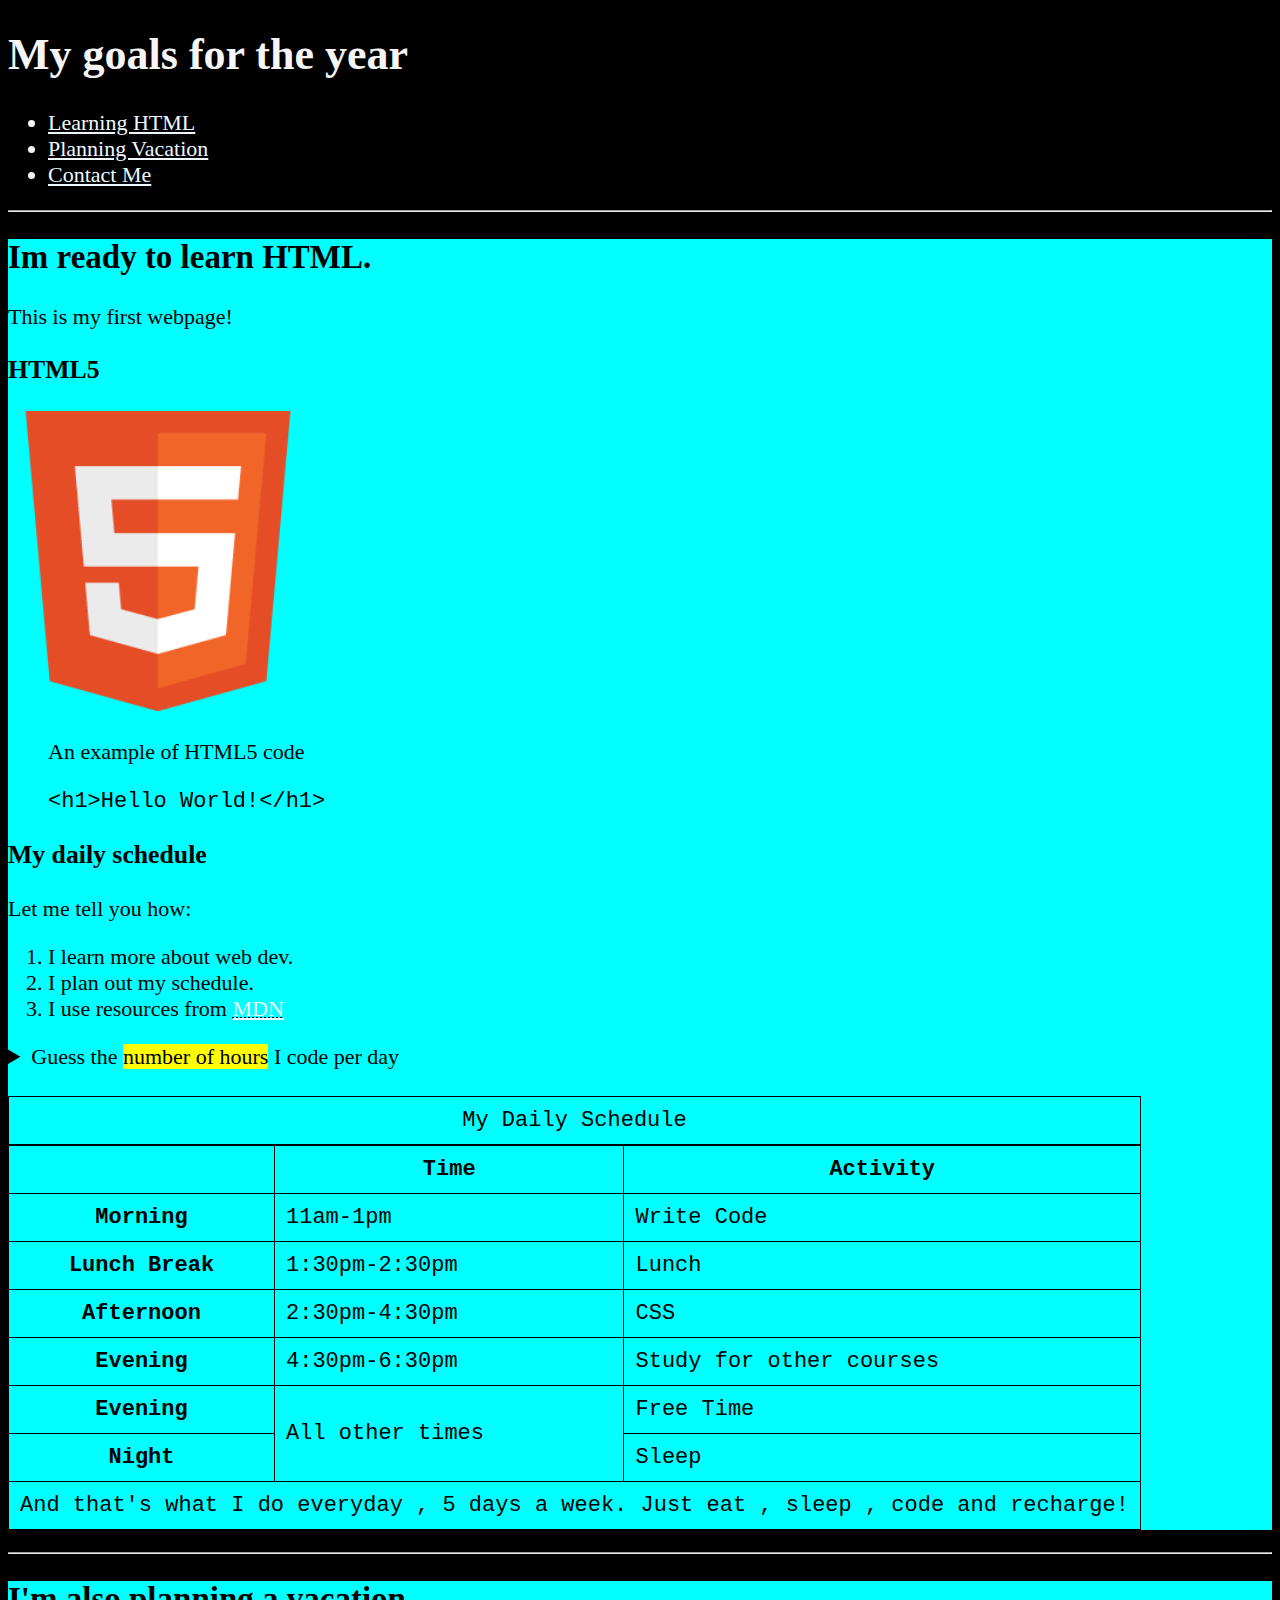
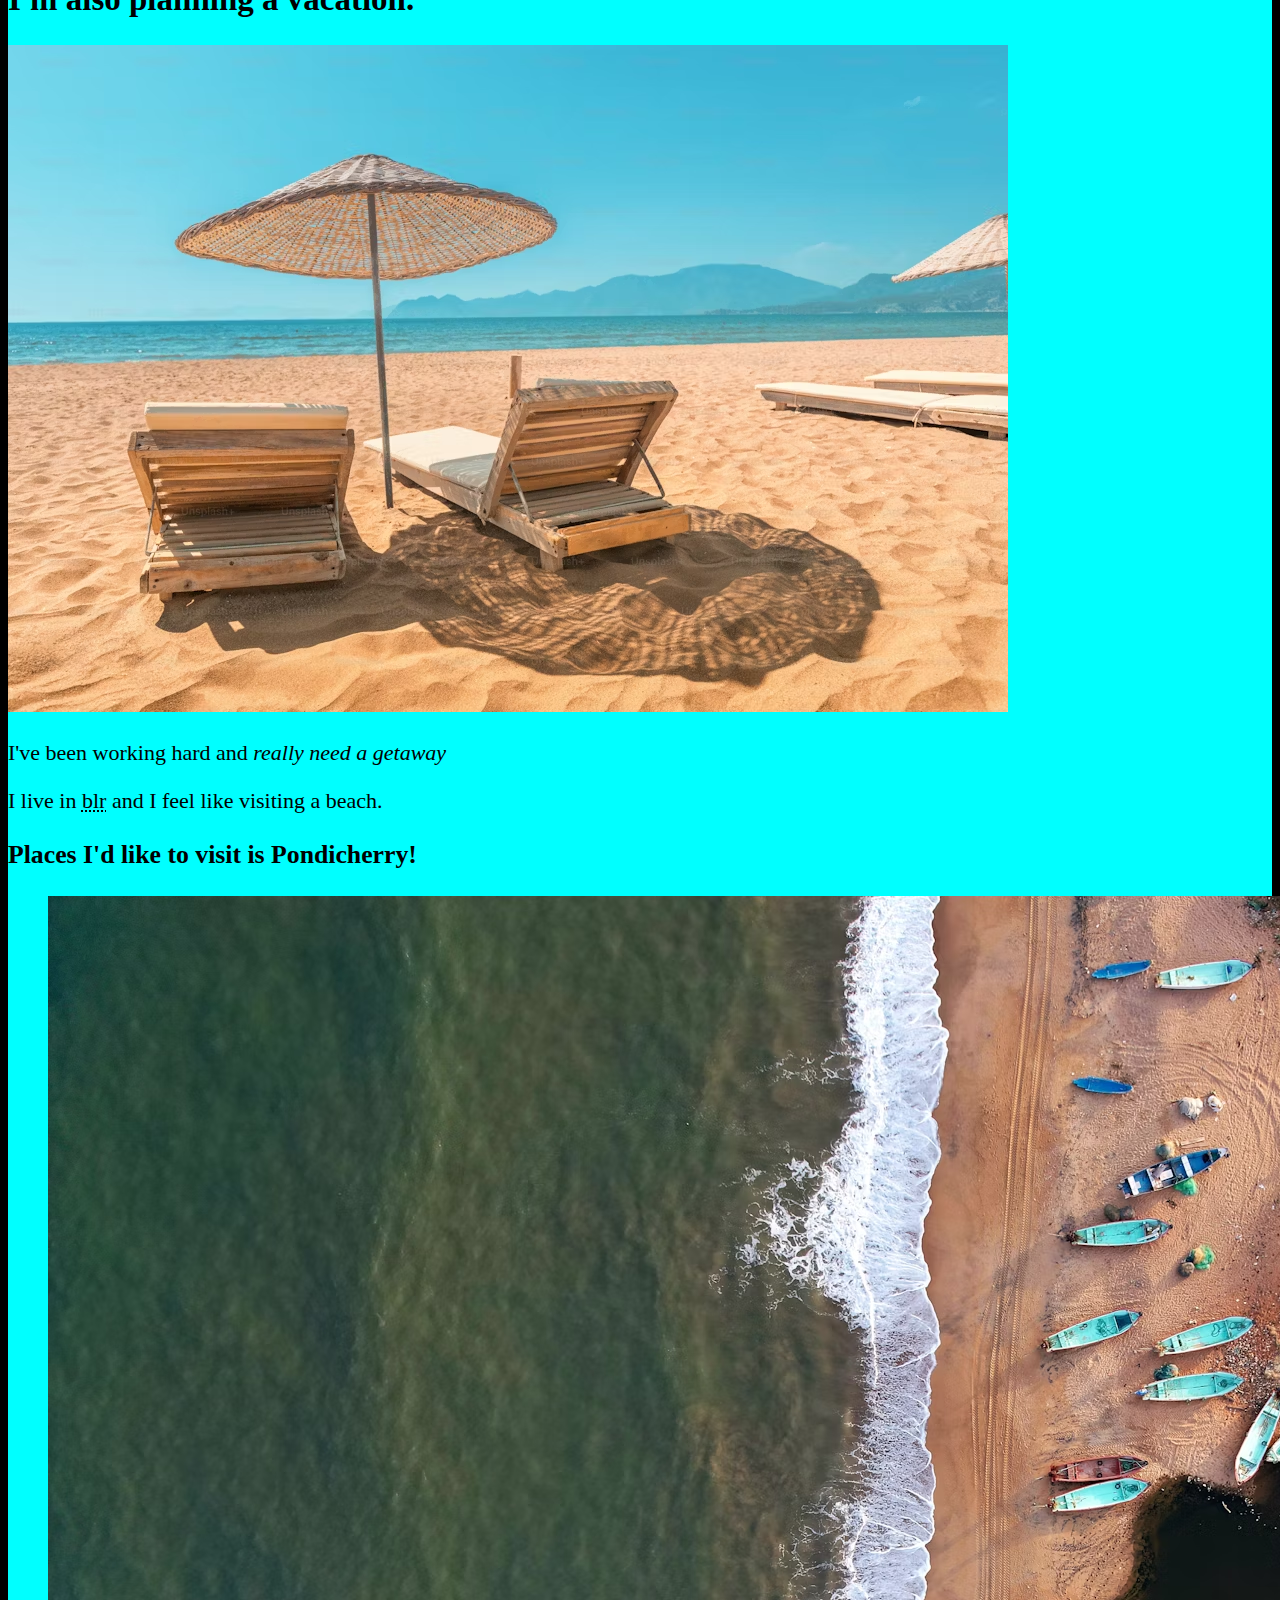
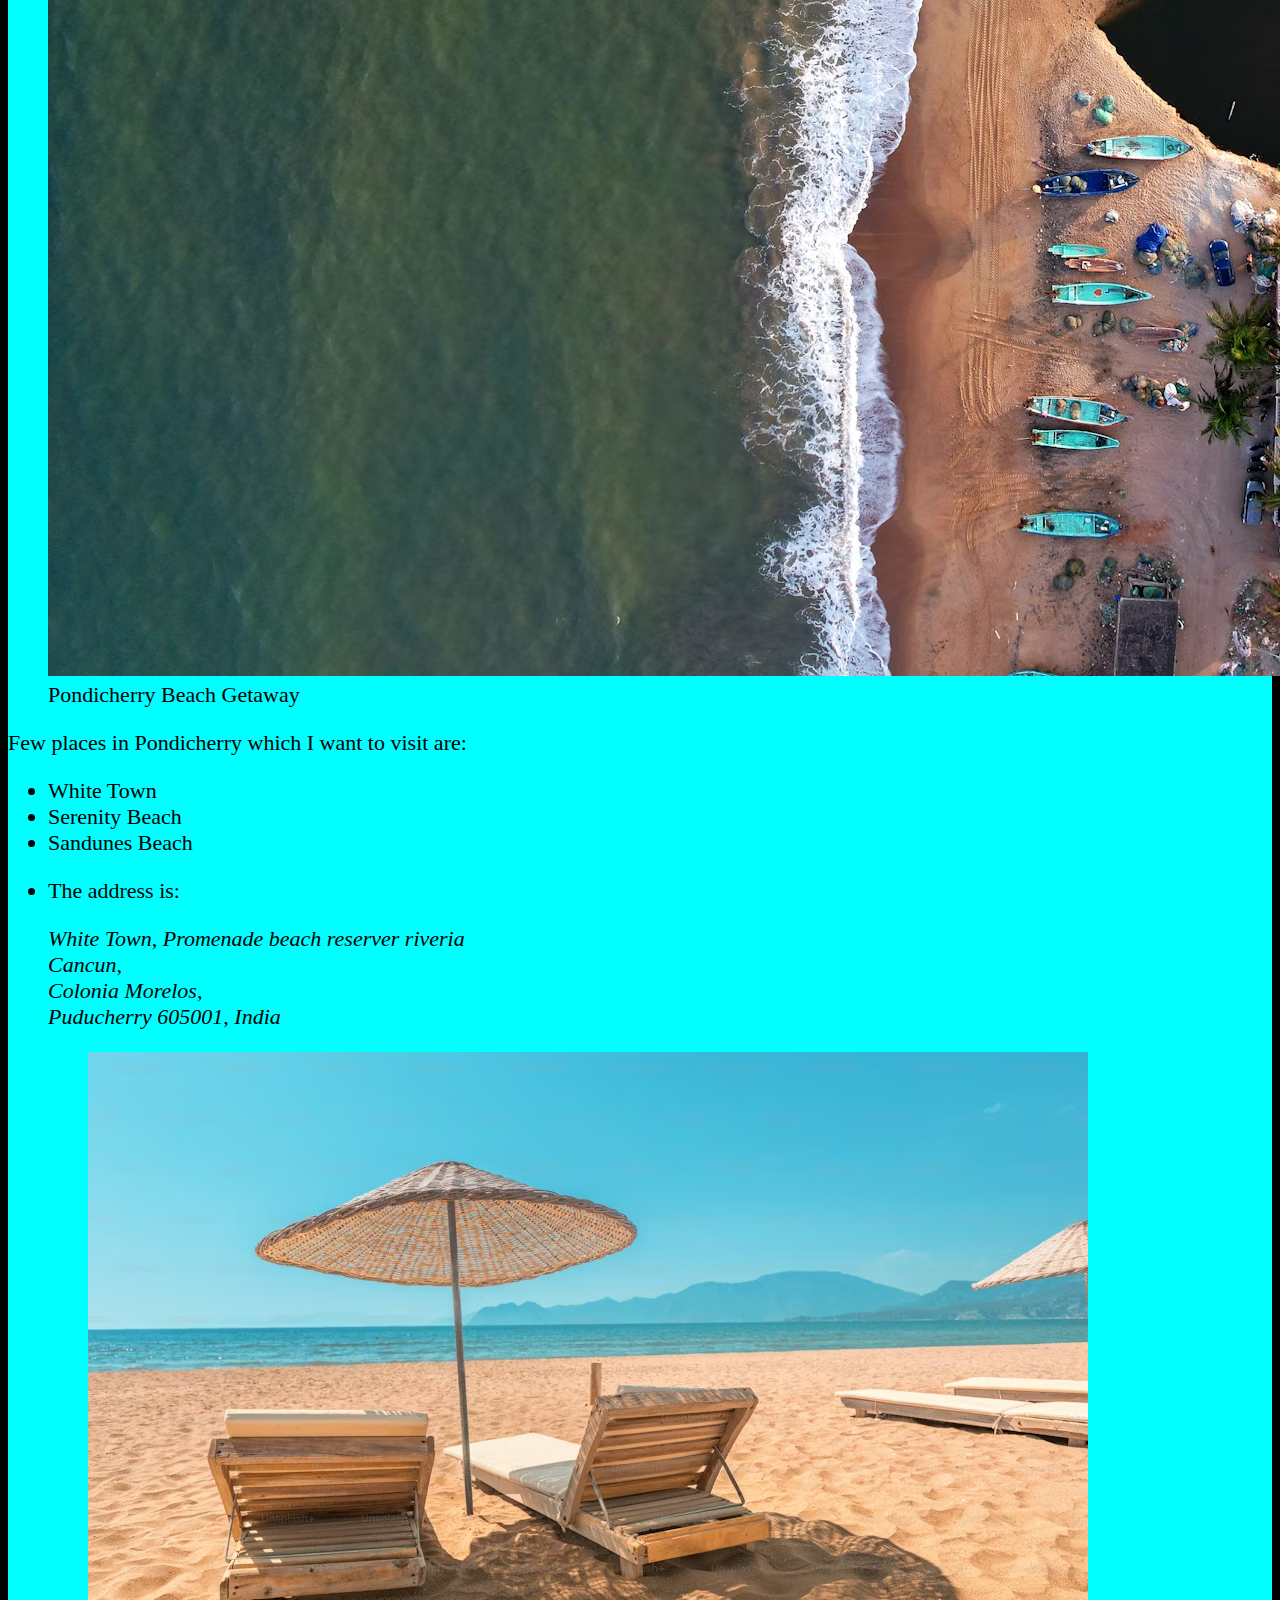
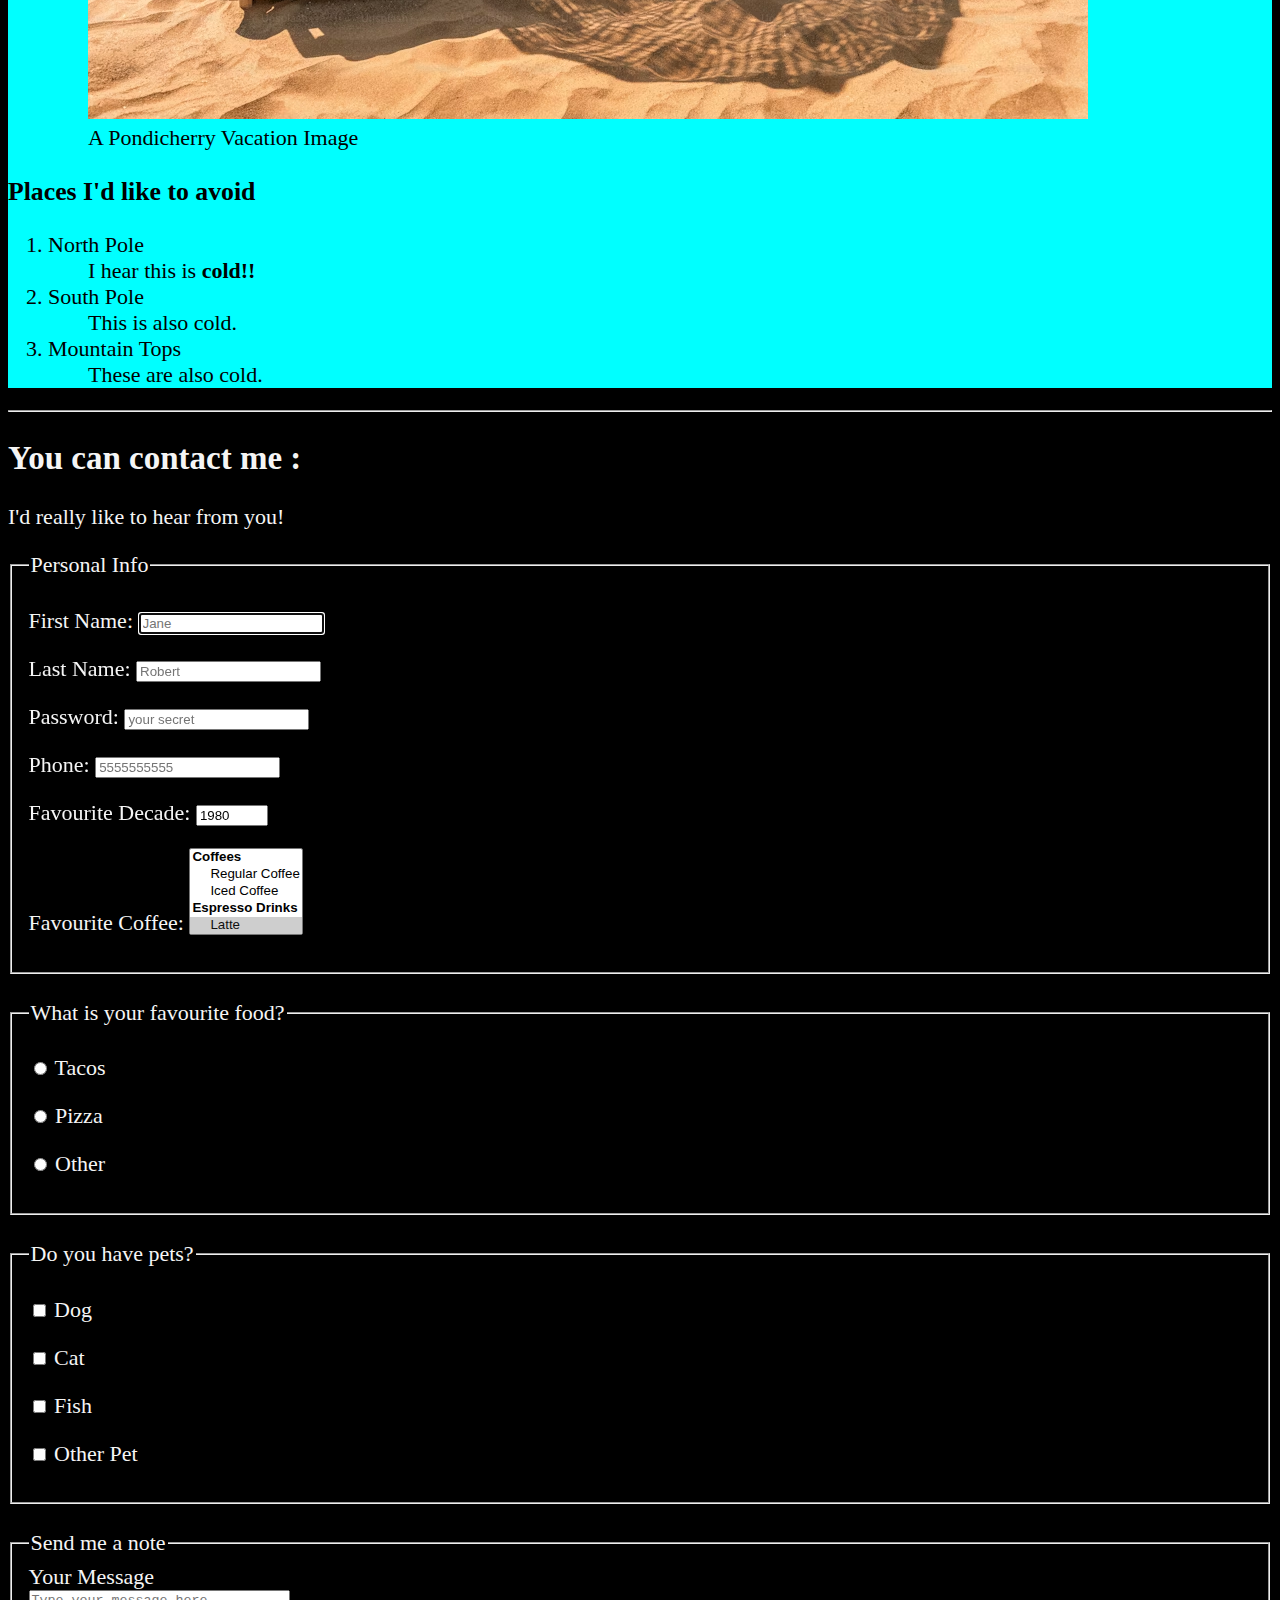
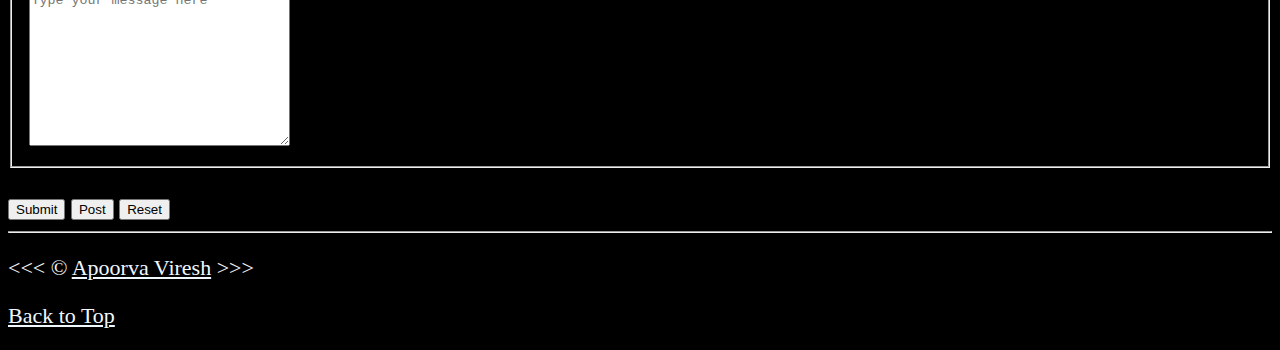
<file: HTML/index.html>
<!DOCTYPE html>
<html lang="en">
    <!--Head of the page-->
<head>
    <meta charset="UTF-8">
    <meta name="author" content="Apoorva Viresh">
    <meta name="description" content="this has all the things im learning about HTML5">
    <meta name="viewport" content="width=device-width, initial-scale=1.0">
    <link rel="icon" href="./img/html5-logo-31813.png" type="image/x-icon">
    <title>My First Webpage</title>
    <link rel="stylesheet" href="./main.css  " type="text/css">
</head>

<body>
    <header>
        <!--Title of the page-->
        <h1>My goals for the year</h1>

        <!--Navigation Bar-->
            <nav aria-label="primary-navigation">
              
                <ul>
                    <li>
                        <a href="#html">Learning HTML</a>&nbsp; &nbsp;
                    </li>
                    <li>
                        <a href="#vacation">Planning Vacation</a>
                    </li>
                    <li>
                        <a href="#contact">Contact Me</a>
                    </li>
                </ul>
            </nav>
    </header>
    
    <hr>

<main>
<article id="html">
    <h2>Im ready to learn HTML.</h2>
    <p>This is my first webpage!</p>

    <section>
        <h3>HTML5</h3>
   
        <img src="./img/html5-logo-31813.png" alt="HTML5 Logo" title="I am learning HTML5" width="300" height="300">
        <figure>
            <figcaption>An example of HTML5 code</figcaption>
                <p>
                    <code>&lt;h1&gt;Hello World!&lt;/h1&gt;</code>
                </p>
        </figure>
    </section>
<!---Daily schedule-->
    <section>
        <h3>My daily schedule</h3>
        <p>Let me tell you how:
        <ol>
            <li> I learn more about web dev.</li>
            <li> I plan out my schedule.</li>
            <li> I use resources from <abbr title="mozilla developer network"><a href="https://developer.mozilla.org/">MDN</a></abbr></li>
        </ol>
        <aside>
            <details>
                <summary>Guess the <mark>number of hours</mark> I code per day</summary>
                <p>I start at <time datetime="11:00">11 AM </time>and I write code for <time datetime="PT3H">3 hours</time> everyday.</p>
            </details>
        </aside> 

        <br>

        <!--Table-->
        <table>
            <caption>My Daily Schedule</caption>
            <thead>
                <tr>
                <th>&nbsp;</th>
                <th scope="col">Time</th>
                <th scope="col">Activity</th>
                </tr>
            </thead>
            <tbody>
                <tr>
                    <th scope="row">Morning</th>
                    <td>
                        <time datetime="11:00">11am</time>-<time datetime="13:00">1pm</time>
                    </td>
                     <td>Write Code</td>
                </tr>


                <tr>
                    <th scope="row">Lunch Break</th>
                    <td>
                        <time datetime="13:30">1:30pm</time>-<time datetime="14:30">2:30pm</time>
                    </td>
                    <td>Lunch</td>
                </tr>


                <tr>
                    <th scope="row">Afternoon</th>
                    <td>
                        <time datetime="14:30">2:30pm</time>-<time datetime="16:30">4:30pm</time>
                    </td>
                    <td>CSS</td>
                </tr>


                <tr>
                    <th scope="row">Evening</th>
                    <td>
                        <time datetime="16:30">4:30pm</time>-<time datetime="18:30">6:30pm</time>
                    </td>
                    <td>Study for other courses</td>
                </tr>


                <tr>
                    <th scope="row">Evening</th>
                    <td rowspan="2">All other times</td>
                    <td>Free Time</td>
                </tr>


                <tr>
                    <th scope="row">Night</th>
                    <td>Sleep</td>
                </tr>
            </tbody>

        <tfoot>
            <tr>
                <td colspan="3">And that's what I do everyday , 5 days a week. Just eat , sleep , code and recharge!</td>
            </tr>
        </tfoot>
        </table>
         
        </p>
    </section>
</article>

    <hr>


    <!--Vacation area-->
<article id="vacation"> 
    <h2>I'm also planning a vacation.</h2>
    <img src="./img/vacation.avif" alt="Vacation Image" title="vacation image" width="1000" height="667" >
    <p>I've been working hard and <em>really need a getaway</em></p>
    <p>I live in <abbr title="bangalore">blr</abbr> and I feel like visiting a beach.</p>

<section>
    <h3>Places I'd like to visit is <strong>Pondicherry!</strong></h3>
    <figure>
        <img src="./img/pondicherrybeach.avif" alt="Pondicherry Beach" title="places I like to visit" width="2070" height="1380" loading="lazy">
        <figcaption>
            Pondicherry Beach Getaway
        </figcaption>
    </figure>
    <p>Few places in Pondicherry which I want to visit are:</p>
    <ul>
        <li>White Town</li>
        <li>Serenity Beach</li>
        <li>Sandunes Beach</li>
        <li>
            <p>The address is:</p>
        <address>
        White Town, Promenade beach reserver riveria<br>  Cancun,<br>
        Colonia Morelos,<br>
        Puducherry 605001, India
        </address>
        <figure>
            <img src="./img/vacation.avif" alt="Cancun Vacation"    title="It's 5 'O' clock Somewhere!" loading="lazy" width="1000" height="667">
        <figcaption>A Pondicherry Vacation Image</figcaption>
        </figure>        
        </li>
    </ul>
</section>

      <!--- TODO: Add more places ---->
     
<section>
    <h3>Places I'd like to avoid</h3>
    <ol>
        <dl>
            <li>
                <dt>North Pole</dt>
                <dd>I hear this is <strong>cold!!</strong></dd>
            </li>
            
            <li>
                <dt>South Pole</dt>
                <dd>This is also cold.</dd>
        
            </li>

            <li>
                <dt>Mountain Tops</dt>
            <dd>These are also cold.</dd>
            </li>         
            
        </dl>
    </ol>
</section>
</article>
<hr>

<article id="contact">
    <h2>You can contact me :</h2>
    <p> I'd really like to hear from you!</p>

    <form action="https://httpbin.org/get" method="get">
        <fieldset>
            <legend>Personal Info</legend>
        <p>
            <label for="firstName">First Name:</label>
            <input type="text"  name="firstName" id="firstName" placeholder="Jane" autocomplete="on" required autofocus>
        </p>
        <p>
            <label for="lastName">Last Name:</label>
            <input type="text"  name="lastName" id="lastName" placeholder="Robert" autocomplete="on" required>
        </p>
        <p>
            <label for="password">Password:</label>
            <input type="password"  name="password" id="password" placeholder="your secret"  required>
        </p>
        <p>
            <label for="phone">Phone:</label>
            <input type="tel"  name="phone" id="phone" placeholder="5555555555" pattern="[0-9]{3}[0-9]{3}[0-9]{4}" required>
        </p>
        <p>
            <label for="decade">Favourite Decade:</label>
            <input type="number"  name="decade" id="decade" min="1950" max="2020" step="10" value="1980" >
        </p>
        <p>
            <label for="coffee">Favourite Coffee: </label>
            <select name="coffee" id="coffee" multiple size="5">
                <optgroup label="Coffees">
                    <option value="regular coffee">Regular Coffee</option>
                    <option value="iced coffee">Iced Coffee</option>
                </optgroup>
                <optgroup label="Espresso Drinks">
                    <option value="latte" selected>Latte</option>
                    <option value="cappuccino">Cappuccino</option>
                    <option value="cortado">Cortado</option>
                    <option value="americano">Americano</option>
                </optgroup>
                    <option value="other">Other</option>                
            </select>
        </p>
        <!-- <p>
            <label for="coffee">Favourite Coffee: </label>
            <input type="text" name="coffee" id="coffee" list="coffee-list">
               <datalist id="coffee-list">
                    <option value="regular coffee">
                    <option value="iced coffee">
                    <option value="latte" selected>
                    <option value="cappuccino">
                    <option value="cortado">
                    <option value="americano">
                    <option value="other"> 
               </datalist>                 
        </p> -->
    </fieldset>
    <br>
    <fieldset>
        <legend>What is your favourite food? </legend>
        <p>
            <input type="radio" name="food" id="tacos" value="tacos">
            <label for="tacos">Tacos</label>
        </p>
        <p>
            <input type="radio" name="food" id="pizza" value="pizza">
            <label for="pizza">Pizza</label>
        </p>
        <p>
            <input type="radio" name="food" id="other" value="other">
            <label for="other">Other</label>
        </p>
        
    </fieldset>

    <br>
    <fieldset>
        <legend>Do you have pets?</legend>
        <p>
            <input type="checkbox" name="pets" id="dog" value="dog">
            <label for="dog">Dog</label>
        </p>
        <p>
            <input type="checkbox" name="pets" id="cat" value="cat">
            <label for="cat">Cat</label>
        </p>
        <p>
            <input type="checkbox" name="pets" id="fish" value="fish">
            <label for="fish">Fish</label>
        </p>
        <p>
            <input type="checkbox" name="pets" id="otherPet" value="otherPet">
            <label for="otherPet">Other Pet</label>
        </p>
    </fieldset>
    <br>
    <fieldset>
        <legend>Send me a note</legend>
        <label for="message">Your Message</label>
        <br>
        <textarea name="message" cols="30" rows="10" id="message" placeholder="Type your message here"></textarea>
    </fieldset>
    <br>
    <button type="submit">Submit</button>
    <button type="submit" formaction="https://httpbin.org/post" formmethod="post">Post</button>
    <button type="reset">Reset</button>
    </form>

</article>

</main>
<hr>

<!--footer-->
<footer>
    <p>
        &lt;&lt;&lt; &copy; <a href="about.html">Apoorva Viresh</a> &gt;&gt;&gt;
    </p>
    
    <p>
        <a href="#">Back to Top</a>
    </p>
</footer>
    
</body>
</html>
</file>
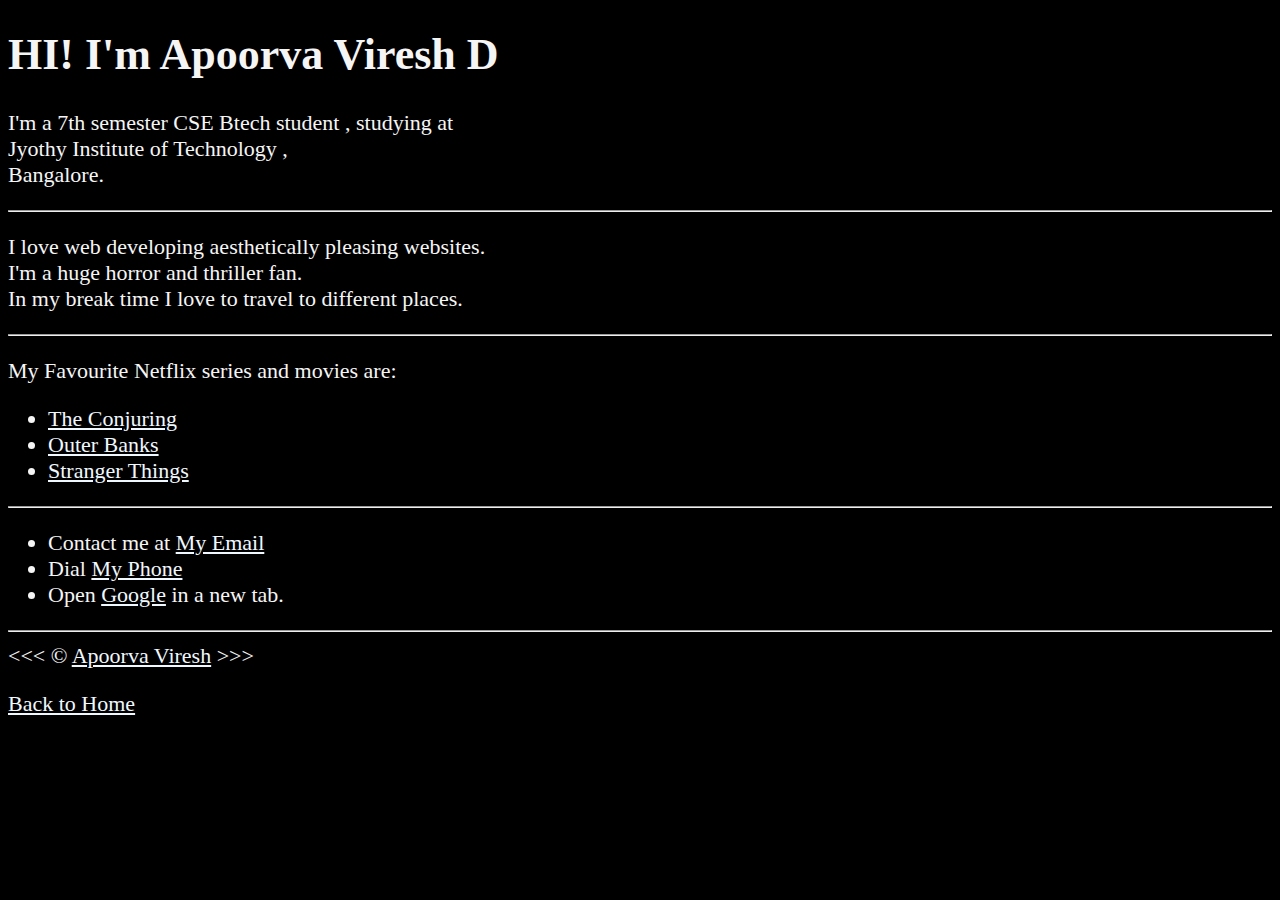
<file: HTML/about.html>
<!DOCTYPE html>
<html lang="en">
<head>
    <meta charset="UTF-8">
    <meta name="viewport" content="width=device-width, initial-scale=1.0">
    <title>About Me</title>
    <link rel="stylesheet" href="./main.css" >
</head>
<body>
  
    <h1>HI! I'm Apoorva Viresh D</h1>
    <p> I'm a 7th semester CSE Btech student , studying at <br>
    Jyothy Institute of Technology , <br>
Bangalore. </p>
<hr>
<p>
    I love web developing aesthetically pleasing websites.<br>
    I'm a huge horror and thriller fan.<br>
    In my break time I love to travel to different places.<br>
    <hr>
    <p>My Favourite Netflix series and movies are: </p>
<ul>
   
        <li><a href="https://www.youtube.com/watch?v=k10ETZ41q5o">The Conjuring</a></li>
        <li><a href="https://youtu.be/uk_hFfUFXh4?si=O8R8giJd0yaaXkWq">Outer Banks</a></li>
        <li><a href="https://youtu.be/Hv8hWaHJT_Q?si=LCLAZGKJlTf0Y3vF">Stranger Things</a></li>
</ul>
<hr>
<ul>
    <li>Contact me at <a href="mailto:random@email.com"> My Email</a></li>
    <li>
        Dial <a href="tel:+1234567891">My Phone</a>
    </li>
    <li>
        Open <a href="https://www.google.com/" target="_blank">Google</a> in a new tab.
    </li>
</ul>
</p>

<hr>
&lt;&lt;&lt; &copy; <a href="about.html">Apoorva Viresh</a> &gt;&gt;&gt;

<p>
    <a href="/">Back to Home</a>
</p>
</body>
</html>
</file>
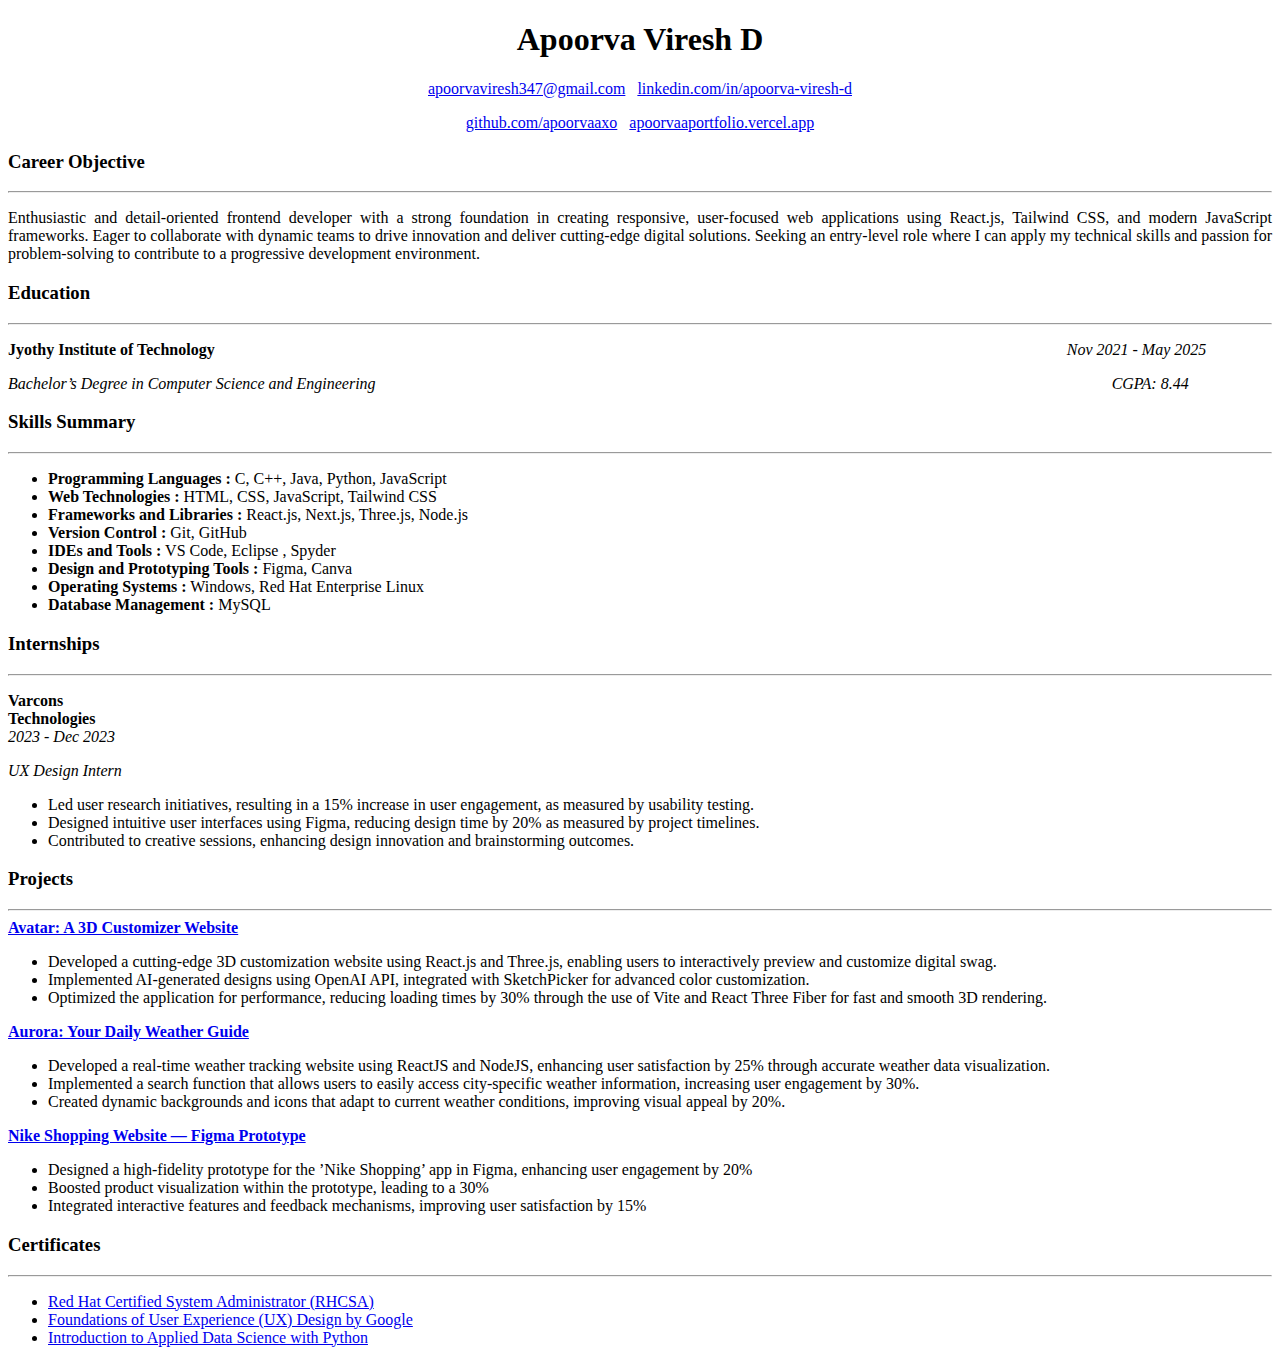
<file: Projects/Resume.html>
<!DOCTYPE html>
<html lang="en">
<head>
    <meta charset="UTF-8">
    <meta name="viewport" content="width=device-width, initial-scale=1.0">
    <title>Apoorva Viresh D</title>
    <link rel="stylesheet" href="./Resume.css">
</head>
<body>
    <h1 class="name">Apoorva Viresh D</h1>
    <section class="links">
        <p>
            <a href="apoorvaviresh347@gmail.com">apoorvaviresh347@gmail.com</a> &nbsp; <a href="https://www.linkedin.com/in/apoorva-viresh-d-45a320259/">linkedin.com/in/apoorva-viresh-d</a>
        </p>
        <p>
            <a href="https://github.com/apoorvaaxo">github.com/apoorvaaxo</a> &nbsp; <a href="https://apoorvaaportfolio.vercel.app/">apoorvaaportfolio.vercel.app</a>
        </p>
    </section>

    <!--Career Objective-->
    <h3>Career Objective</h3>
    <hr>
    <section class="careerobjective">
        <p>
            Enthusiastic and detail-oriented frontend developer with a strong foundation in creating responsive, user-focused web
            applications using React.js, Tailwind CSS, and modern JavaScript frameworks. Eager to collaborate with dynamic teams
            to drive innovation and deliver cutting-edge digital solutions. Seeking an entry-level role where I can apply my technical
            skills and passion for problem-solving to contribute to a progressive development environment.
        </p>
    </section>

    <!--Education-->
    <h3>Education</h3>
    <hr>
    <p>
        <p><strong>Jyothy Institute of Technology</strong>&nbsp;&nbsp;&nbsp;&nbsp;&nbsp;&nbsp;&nbsp;&nbsp;&nbsp;&nbsp;&nbsp;&nbsp;&nbsp;&nbsp;&nbsp;&nbsp;&nbsp;&nbsp;&nbsp;&nbsp;&nbsp;&nbsp;&nbsp;&nbsp;&nbsp;&nbsp;&nbsp;&nbsp;&nbsp;&nbsp;&nbsp;&nbsp;&nbsp;&nbsp;&nbsp;&nbsp;&nbsp;&nbsp;&nbsp;&nbsp;&nbsp;&nbsp;&nbsp;&nbsp;&nbsp;&nbsp;&nbsp;&nbsp;&nbsp;&nbsp;&nbsp;&nbsp;&nbsp;&nbsp;&nbsp;&nbsp;&nbsp;&nbsp;&nbsp;&nbsp;&nbsp;&nbsp;&nbsp;&nbsp;&nbsp;&nbsp;&nbsp;&nbsp;&nbsp;&nbsp;&nbsp;&nbsp;&nbsp;&nbsp;&nbsp;&nbsp;&nbsp;&nbsp;&nbsp;&nbsp;&nbsp;&nbsp;&nbsp;&nbsp;&nbsp;&nbsp;&nbsp;&nbsp;&nbsp;&nbsp;&nbsp;&nbsp;&nbsp;&nbsp;&nbsp;&nbsp;&nbsp;&nbsp;&nbsp;&nbsp;&nbsp;&nbsp;&nbsp;&nbsp;&nbsp;&nbsp;&nbsp;&nbsp;&nbsp;&nbsp;&nbsp;&nbsp;&nbsp;&nbsp;&nbsp;&nbsp;&nbsp;&nbsp;&nbsp;&nbsp;&nbsp;&nbsp;&nbsp;&nbsp;&nbsp;&nbsp;&nbsp;&nbsp;&nbsp;&nbsp;&nbsp;&nbsp;&nbsp;&nbsp;&nbsp;&nbsp;&nbsp;&nbsp;&nbsp;&nbsp;&nbsp;&nbsp;&nbsp;&nbsp;&nbsp;&nbsp;&nbsp;&nbsp;&nbsp;&nbsp;&nbsp;&nbsp;&nbsp;&nbsp;&nbsp;&nbsp;&nbsp;&nbsp;&nbsp;&nbsp;&nbsp;&nbsp;&nbsp;&nbsp;&nbsp;&nbsp;&nbsp;&nbsp;&nbsp;&nbsp;&nbsp;&nbsp;&nbsp;&nbsp;&nbsp;&nbsp;&nbsp;&nbsp;&nbsp;&nbsp;&nbsp;&nbsp;&nbsp;&nbsp;&nbsp;&nbsp;&nbsp;&nbsp;&nbsp;&nbsp;&nbsp;&nbsp;&nbsp;&nbsp;&nbsp;&nbsp;&nbsp;&nbsp;&nbsp;&nbsp;&nbsp;&nbsp;&nbsp;&nbsp;&nbsp;&nbsp;&nbsp;&nbsp;&nbsp;&nbsp;&nbsp;&nbsp;&nbsp;<em>Nov 2021 - May 2025</em></p>
         <em>Bachelor’s Degree in Computer Science and Engineering</em>&nbsp;&nbsp;&nbsp;&nbsp;&nbsp;&nbsp;&nbsp;&nbsp;&nbsp;&nbsp;&nbsp;&nbsp;&nbsp;&nbsp;&nbsp;&nbsp;&nbsp;&nbsp;&nbsp;&nbsp;&nbsp;&nbsp;&nbsp;&nbsp;&nbsp;&nbsp;&nbsp;&nbsp;&nbsp;&nbsp;&nbsp;&nbsp;&nbsp;&nbsp;&nbsp;&nbsp;&nbsp;&nbsp;&nbsp;&nbsp;&nbsp;&nbsp;&nbsp;&nbsp;&nbsp;&nbsp;&nbsp;&nbsp;&nbsp;&nbsp;&nbsp;&nbsp;&nbsp;&nbsp;&nbsp;&nbsp;&nbsp;&nbsp;&nbsp;&nbsp;&nbsp;&nbsp;&nbsp;&nbsp;&nbsp;&nbsp;&nbsp;&nbsp;&nbsp;&nbsp;&nbsp;&nbsp;&nbsp;&nbsp;&nbsp;&nbsp;&nbsp;&nbsp;&nbsp;&nbsp;&nbsp;&nbsp;&nbsp;&nbsp;&nbsp;&nbsp;&nbsp;&nbsp;&nbsp;&nbsp;&nbsp;&nbsp;&nbsp;&nbsp;&nbsp;&nbsp;&nbsp;&nbsp;&nbsp;&nbsp;&nbsp;&nbsp;&nbsp;&nbsp;&nbsp;&nbsp;&nbsp;&nbsp;&nbsp;&nbsp;&nbsp;&nbsp;&nbsp;&nbsp;&nbsp;&nbsp;&nbsp;&nbsp;&nbsp;&nbsp;&nbsp;&nbsp;&nbsp;&nbsp;&nbsp;&nbsp;&nbsp;&nbsp;&nbsp;&nbsp;&nbsp;&nbsp;&nbsp;&nbsp;&nbsp;&nbsp;&nbsp;&nbsp;&nbsp;&nbsp;&nbsp;&nbsp;&nbsp;&nbsp;&nbsp;&nbsp;&nbsp;&nbsp;&nbsp;&nbsp;&nbsp;&nbsp;&nbsp;&nbsp;&nbsp;&nbsp;&nbsp;&nbsp;&nbsp;&nbsp;&nbsp;&nbsp;&nbsp;&nbsp;&nbsp;&nbsp;&nbsp;&nbsp;&nbsp;&nbsp;&nbsp;&nbsp;&nbsp;&nbsp;&nbsp;&nbsp;&nbsp;&nbsp;&nbsp;&nbsp;&nbsp;&nbsp;&nbsp;&nbsp;<em>CGPA: 8.44</em>
    </p>
   
    <!---Skills Summary-->
    <h3>Skills Summary</h3>
    <hr>
    <ul>
        <li><strong>Programming Languages :</strong> C, C++, Java, Python, JavaScript</li>
        <li><strong> Web Technologies :</strong> HTML, CSS, JavaScript, Tailwind CSS</li>
        <li><strong>Frameworks and Libraries :</strong> React.js, Next.js, Three.js, Node.js</li>
        <li><strong>Version Control : </strong> Git, GitHub</li>
        <li><strong> IDEs and Tools :</strong> VS Code, Eclipse , Spyder</li>
        <li><strong> Design and Prototyping Tools :</strong> Figma, Canva</li>
        <li><strong> Operating Systems :</strong> Windows, Red Hat Enterprise Linux</li>
        <li><strong>Database Management : </strong> MySQL</li>
    </ul>

    <!---Internships-->
    <h3>Internships</h3>
    <hr>
    <p><strong>Varcons Technologies</strong>&nbsp;&nbsp;&nbsp;&nbsp;&nbsp;&nbsp;&nbsp;&nbsp;&nbsp;&nbsp;&nbsp;&nbsp;&nbsp;&nbsp;&nbsp;&nbsp;&nbsp;&nbsp;&nbsp;&nbsp;&nbsp;&nbsp;&nbsp;&nbsp;&nbsp;&nbsp;&nbsp;&nbsp;&nbsp;&nbsp;&nbsp;&nbsp;&nbsp;&nbsp;&nbsp;&nbsp;&nbsp;&nbsp;&nbsp;&nbsp;&nbsp;&nbsp;&nbsp;&nbsp;&nbsp;&nbsp;&nbsp;&nbsp;&nbsp;&nbsp;&nbsp;&nbsp;&nbsp;&nbsp;&nbsp;&nbsp;&nbsp;&nbsp;&nbsp;&nbsp;&nbsp;&nbsp;&nbsp;&nbsp;&nbsp;&nbsp;&nbsp;&nbsp;&nbsp;&nbsp;&nbsp;&nbsp;&nbsp;&nbsp;&nbsp;&nbsp;&nbsp;&nbsp;&nbsp;&nbsp;&nbsp;&nbsp;&nbsp;&nbsp;&nbsp;&nbsp;&nbsp;&nbsp;&nbsp;&nbsp;&nbsp;&nbsp;&nbsp;&nbsp;&nbsp;&nbsp;&nbsp;&nbsp;&nbsp;&nbsp;&nbsp;&nbsp;&nbsp;&nbsp;&nbsp;&nbsp;&nbsp;&nbsp;&nbsp;&nbsp;&nbsp;&nbsp;&nbsp;&nbsp;&nbsp;&nbsp;&nbsp;&nbsp;&nbsp;&nbsp;&nbsp;&nbsp;&nbsp;&nbsp;&nbsp;&nbsp;&nbsp;&nbsp;&nbsp;&nbsp;&nbsp;&nbsp;&nbsp;&nbsp;&nbsp;&nbsp;&nbsp;&nbsp;&nbsp;&nbsp;&nbsp;&nbsp;&nbsp;&nbsp;&nbsp;&nbsp;&nbsp;&nbsp;&nbsp;&nbsp;&nbsp;&nbsp;&nbsp;&nbsp;&nbsp;&nbsp;&nbsp;&nbsp;&nbsp;&nbsp;&nbsp;&nbsp;&nbsp;&nbsp;&nbsp;&nbsp;&nbsp;&nbsp;&nbsp;&nbsp;&nbsp;&nbsp;&nbsp;&nbsp;&nbsp;&nbsp;&nbsp;&nbsp;&nbsp;&nbsp;&nbsp;&nbsp;&nbsp;&nbsp;&nbsp;&nbsp;&nbsp;&nbsp;&nbsp;&nbsp;&nbsp;&nbsp;&nbsp;&nbsp;&nbsp;&nbsp;&nbsp;&nbsp;&nbsp;&nbsp;&nbsp;&nbsp;&nbsp;&nbsp;&nbsp;&nbsp;&nbsp;&nbsp;&nbsp;&nbsp;&nbsp;&nbsp;&nbsp;&nbsp;&nbsp;&nbsp;&nbsp;&nbsp;&nbsp;&nbsp;&nbsp;&nbsp;&nbsp;&nbsp;&nbsp;&nbsp;&nbsp;&nbsp;&nbsp;&nbsp;&nbsp;&nbsp;&nbsp;&nbsp;&nbsp;&nbsp;&nbsp;&nbsp;&nbsp;&nbsp;&nbsp;&nbsp;&nbsp;&nbsp;&nbsp;&nbsp;&nbsp;&nbsp;&nbsp;&nbsp;&nbsp;&nbsp;&nbsp;&nbsp;&nbsp;&nbsp;&nbsp;&nbsp;&nbsp;&nbsp;&nbsp;&nbsp;&nbsp;&nbsp;&nbsp;&nbsp;&nbsp;&nbsp;&nbsp;&nbsp;&nbsp;&nbsp;&nbsp;&nbsp;&nbsp;&nbsp;&nbsp;&nbsp;&nbsp;&nbsp;&nbsp;&nbsp;&nbsp;&nbsp;&nbsp;&nbsp;&nbsp;&nbsp;&nbsp;&nbsp;&nbsp;&nbsp;&nbsp;&nbsp;&nbsp;&nbsp;&nbsp;&nbsp;&nbsp;&nbsp;&nbsp;&nbsp;&nbsp;&nbsp;&nbsp;&nbsp;&nbsp;&nbsp;&nbsp;&nbsp;&nbsp;&nbsp;&nbsp;&nbsp;&nbsp;&nbsp;&nbsp;&nbsp;&nbsp;<em>Oct 2023 - Dec 2023</em></p>
    <p><em>UX Design Intern</em></p>
    <p class="internships">
        <ul>
            <li> Led user research initiatives, resulting in a 15% increase in user engagement, as measured by usability testing.</li>
            <li>Designed intuitive user interfaces using Figma, reducing design time by 20% as measured by project timelines.</li>
            <li>Contributed to creative sessions, enhancing design innovation and brainstorming outcomes.</li>
        </ul>
    </p>

    <!--Projects-->
    <h3>Projects</h3>
    <hr>
    <section class="projects">
        <strong><a href="https://avatar3dcustomiser.vercel.app/">Avatar: A 3D Customizer Website</a></strong>
        <ul>
            <li> Developed a cutting-edge 3D customization website using React.js and Three.js, enabling users to interactively preview               and customize digital swag. </li>
            <li>Implemented AI-generated designs using OpenAI API, integrated with SketchPicker for advanced color customization.</li>
            <li>Optimized the application for performance, reducing loading times by 30% through the use of Vite and React Three
 Fiber for fast and smooth 3D rendering.
                </li>
        </ul>


        <strong><a href="https://aurora-sepia-nu.vercel.app/">Aurora: Your Daily Weather Guide</a></strong>
        <ul>
            <li>Developed a real-time weather tracking website using ReactJS and NodeJS, enhancing user satisfaction by 25% through
                accurate weather data visualization.</li>
            <li>Implemented a search function that allows users to easily access city-specific weather information, increasing user
                engagement by 30%.</li>
            <li>Created dynamic backgrounds and icons that adapt to current weather conditions, improving visual appeal by 20%.</li>
        </ul>

        <strong><a href="https://www.figma.com/design/CJavDzkuQQve6py2B4XTrG/UX-UI-Project-internship?node-id=0-1&node-type=CANVAS&t=fGEaKweoDQuPgYLI-0">Nike Shopping Website — Figma Prototype</a></strong>
        <ul>
            <li>Designed a high-fidelity prototype for the ’Nike Shopping’ app in Figma, enhancing user engagement by 20%</li>
            <li> Boosted product visualization within the prototype, leading to a 30%</li>
            <li> Integrated interactive features and feedback mechanisms, improving user satisfaction by 15%</li>
        </ul>

    </section>

    <!--Certificates-->
    <h3>Certificates</h3>
    <hr>
    <setion>
        <ul>
            <li><a href="https://www.linkedin.com/feed/update/urn:li:activity:7135888626105647104/"> Red Hat Certified System Administrator (RHCSA)</a></li>
            <li><a href="https://www.coursera.org/account/accomplishments/certificate/SH753BHK8UFL">Foundations of User Experience (UX) Design by Google</a></li>
            <li><a href="https://www.simplilearn.com/skillup-certificate-landing?token=eyJjb3Vyc2VfaWQiOiI0MTU1IiwiY2VydGlmaWNhdGVfdXJsIjoiaHR0cHM6XC9cL2NlcnRpZmljYXRlcy5zaW1wbGljZG4ubmV0XC9zaGFyZVwvdGh1bWJfNzAzNjU4NF8xNzIyMDQ4ODc1LnBuZyIsInVzZXJuYW1lIjoiQXBvb3J2YSBWaXJlc2ggRCJ9&utm_source=shared-certificate&utm_medium=lms&utm_campaign=shared-certificate-promotion&referrer=https%3A%2F%2Flms.simplilearn.com%2Fcourses%2F7100%2FIntroduction-to-Applied-Data-Science-with-Python%2Fcertificate%2Fdownload-skillup&%24web_only=true"> Introduction to Applied Data Science with Python</a></li>
        </ul>
    </setion>

    




    
   
</body>
</html>
</file>
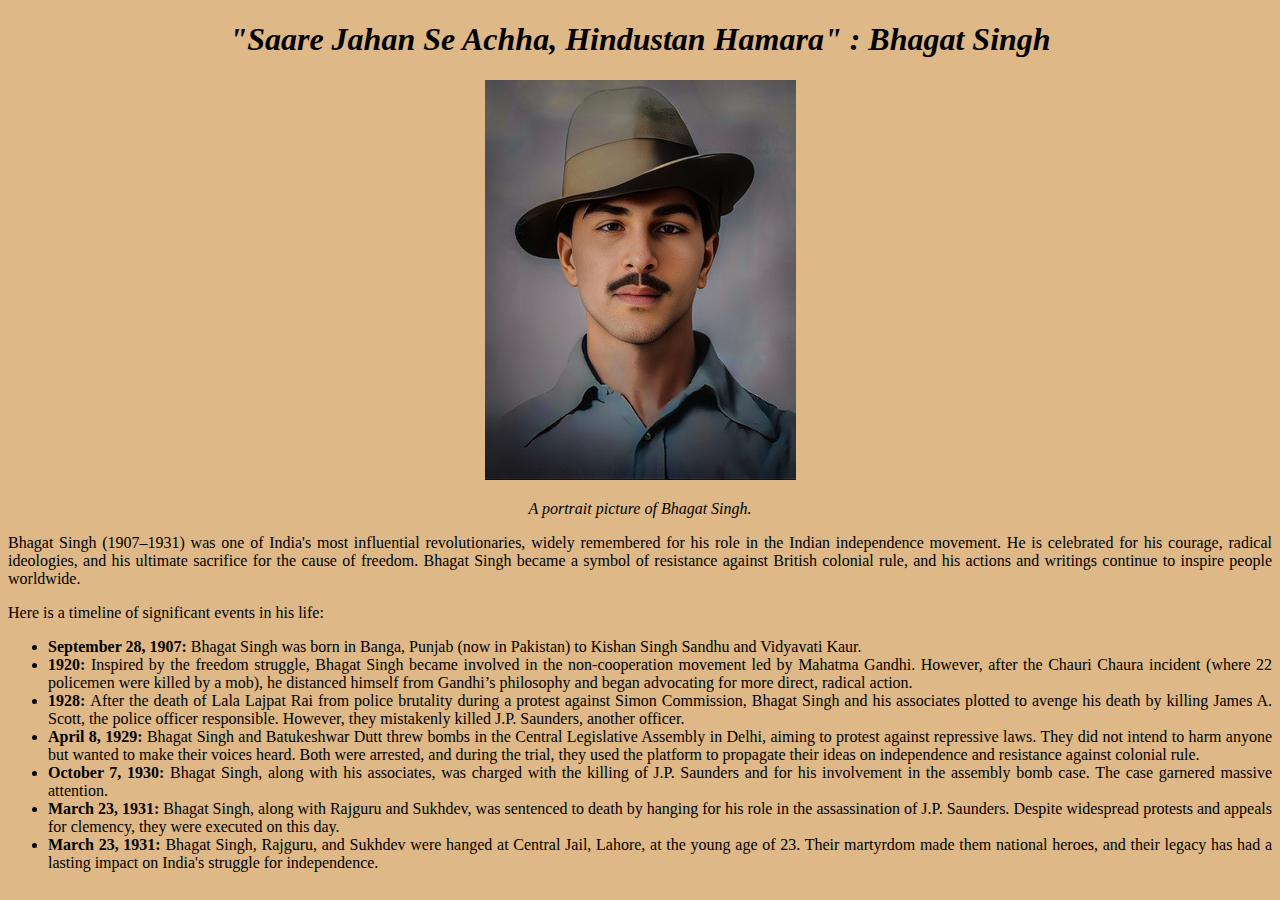
<file: Challenges/challenge1/TributePage.html>
<!DOCTYPE html>
<html lang="en">
<head>
    <meta charset="UTF-8">
    <meta name="viewport" content="width=device-width, initial-scale=1.0">
    <title>Bhagat Singh</title>
    <link rel="stylesheet" href="./TributePage.css">
</head>
<body>
    <section class="name">
        <h1><em>"Saare Jahan Se Achha, Hindustan Hamara" : Bhagat Singh</em></h1>
    </section>
    <section class="photo">
        <img src="./BhagatSingh.jpg" alt="Bhagat Singh Image">
    </section>

    <figure class="caption">
        <figcaption><em>A portrait picture of Bhagat Singh.</em></figcaption>
    </figure>

    <section class="timeline">
        <p>Bhagat Singh (1907–1931) was one of India's most influential revolutionaries, widely remembered for his role in the Indian independence movement. He is celebrated for his courage, radical ideologies, and his ultimate sacrifice for the cause of freedom. Bhagat Singh became a symbol of resistance against British colonial rule, and his actions and writings continue to inspire people worldwide.</p>

        <p>Here is a timeline of significant events in his life:</p>

        <ul>
            <li><strong>September 28, 1907: </strong>Bhagat Singh was born in Banga, Punjab (now in Pakistan) to Kishan Singh Sandhu and Vidyavati Kaur.</li>

            <li><strong>1920: </strong>Inspired by the freedom struggle, Bhagat Singh became involved in the non-cooperation movement led by Mahatma Gandhi. However, after the Chauri Chaura incident (where 22 policemen were killed by a mob), he distanced himself from Gandhi’s philosophy and began advocating for more direct, radical action.</li>

            <li><strong>1928: </strong>After the death of Lala Lajpat Rai from police brutality during a protest against Simon Commission, Bhagat Singh and his associates plotted to avenge his death by killing James A. Scott, the police officer responsible. However, they mistakenly killed J.P. Saunders, another officer.</li>

            <li><strong>April 8, 1929:  </strong>Bhagat Singh and Batukeshwar Dutt threw bombs in the Central Legislative Assembly in Delhi, aiming to protest against repressive laws. They did not intend to harm anyone but wanted to make their voices heard. Both were arrested, and during the trial, they used the platform to propagate their ideas on independence and resistance against colonial rule.</li>

            <li><strong>October 7, 1930: </strong>Bhagat Singh, along with his associates, was charged with the killing of J.P. Saunders and for his involvement in the assembly bomb case. The case garnered massive attention.</li>

            <li><strong>March 23, 1931:  </strong> Bhagat Singh, along with Rajguru and Sukhdev, was sentenced to death by hanging for his role in the assassination of J.P. Saunders. Despite widespread protests and appeals for clemency, they were executed on this day.</li>

            <li><strong>March 23, 1931: </strong>Bhagat Singh, Rajguru, and Sukhdev were hanged at Central Jail, Lahore, at the young age of 23. Their martyrdom made them national heroes, and their legacy has had a lasting impact on India's struggle for independence.</li>

        </ul>
    
    </section>
    
</body>
</html>
</file>
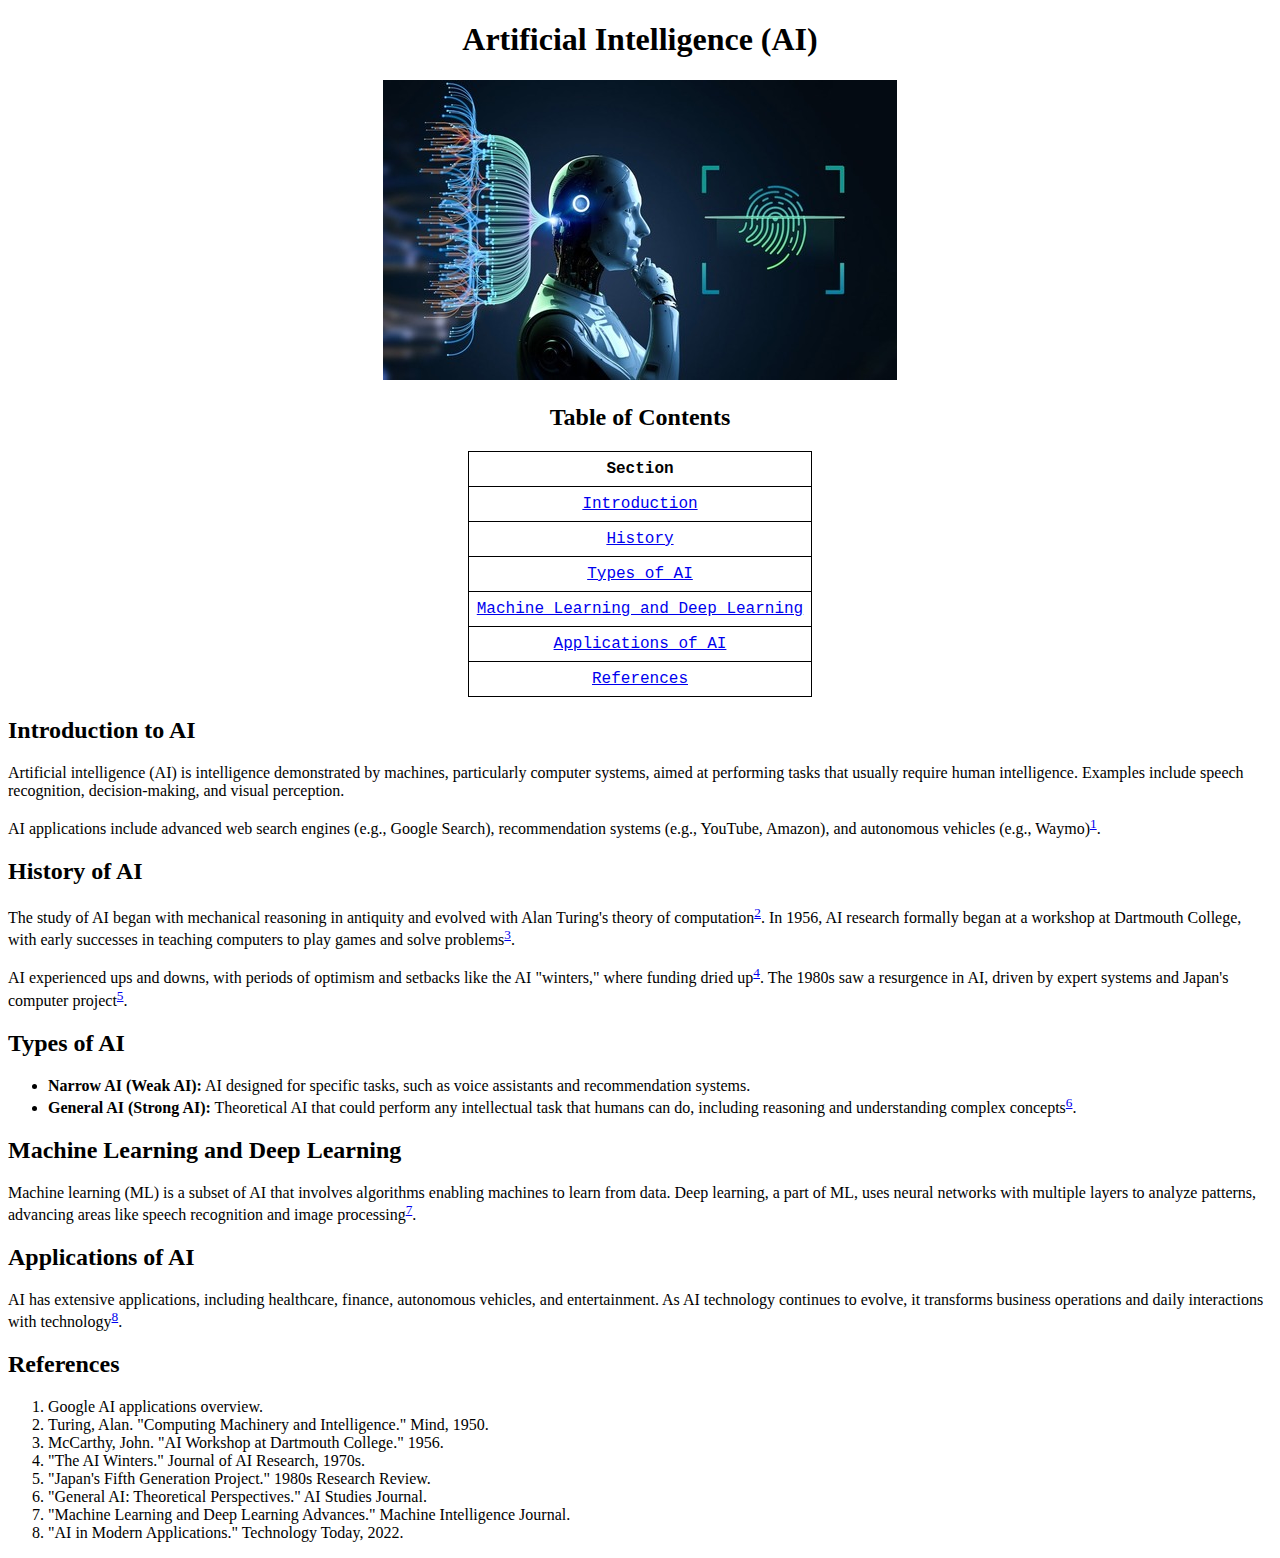
<file: Challenges/challenge2/WikipediaPage.html>
<!DOCTYPE html>
<html lang="en">
<head>
    <meta charset="UTF-8">
    <meta name="viewport" content="width=device-width, initial-scale=1.0">
    <title>Artificial Intelligence</title>
    <link rel="stylesheet" href="./WikipediaPage.css">
</head>
<body>
    <!-- Page Title -->
    <section class="heading">
        <h1><strong>Artificial Intelligence (AI)</strong></h1>
        <img src="./AIPHOTO.jpg" alt="AI Photo">
        
        <!-- Table of Contents -->
        <h2>Table of Contents</h2>
        <table class="table">
            <tr>
                <th>Section</th>
            </tr>
            <tr>
                <td><a href="#introduction">Introduction</a></td>
            </tr>
            <tr>
                <td><a href="#history">History</a></td>
            </tr>
            <tr>
                <td><a href="#types">Types of AI</a></td>
            </tr>
            <tr>
                <td><a href="#mldl">Machine Learning and Deep Learning</a></td>
            </tr>
            <tr>
                <td><a href="#applications">Applications of AI</a></td>
            </tr>
            <tr>
                <td><a href="#references">References</a></td>
            </tr>
        </table>
    </section>

    <!-- Introduction -->
    <section id="introduction">
        <h2>Introduction to AI</h2>
        <p>Artificial intelligence (AI) is intelligence demonstrated by machines, particularly computer systems, aimed at performing tasks that usually require human intelligence. Examples include speech recognition, decision-making, and visual perception.</p>
        <p>AI applications include advanced web search engines (e.g., Google Search), recommendation systems (e.g., YouTube, Amazon), and autonomous vehicles (e.g., Waymo)<sup><a href="#ref1">1</a></sup>.</p>
    </section>
  
    <!-- History -->
    <section id="history">
        <h2>History of AI</h2>
        <p>The study of AI began with mechanical reasoning in antiquity and evolved with Alan Turing's theory of computation<sup><a href="#ref2">2</a></sup>. In 1956, AI research formally began at a workshop at Dartmouth College, with early successes in teaching computers to play games and solve problems<sup><a href="#ref3">3</a></sup>.</p>
        <p>AI experienced ups and downs, with periods of optimism and setbacks like the AI "winters," where funding dried up<sup><a href="#ref4">4</a></sup>. The 1980s saw a resurgence in AI, driven by expert systems and Japan's computer project<sup><a href="#ref5">5</a></sup>.</p>
    </section>

    <!-- Types of AI -->
    <section id="types">
        <h2>Types of AI</h2>
        <ul>
            <li><strong>Narrow AI (Weak AI):</strong> AI designed for specific tasks, such as voice assistants and recommendation systems.</li>
            <li><strong>General AI (Strong AI):</strong> Theoretical AI that could perform any intellectual task that humans can do, including reasoning and understanding complex concepts<sup><a href="#ref6">6</a></sup>.</li>
        </ul>
    </section>

    <!-- Machine Learning and Deep Learning -->
    <section id="mldl">
        <h2>Machine Learning and Deep Learning</h2>
        <p>Machine learning (ML) is a subset of AI that involves algorithms enabling machines to learn from data. Deep learning, a part of ML, uses neural networks with multiple layers to analyze patterns, advancing areas like speech recognition and image processing<sup><a href="#ref7">7</a></sup>.</p>
    </section>

    <!-- Applications of AI -->
    <section id="applications">
        <h2>Applications of AI</h2>
        <p>AI has extensive applications, including healthcare, finance, autonomous vehicles, and entertainment. As AI technology continues to evolve, it transforms business operations and daily interactions with technology<sup><a href="#ref8">8</a></sup>.</p>
    </section>

    <!-- References -->
    <section id="references">
        <h2>References</h2>
        <ol>
            <li id="ref1">Google AI applications overview.</li>
            <li id="ref2">Turing, Alan. "Computing Machinery and Intelligence." Mind, 1950.</li>
            <li id="ref3">McCarthy, John. "AI Workshop at Dartmouth College." 1956.</li>
            <li id="ref4">"The AI Winters." Journal of AI Research, 1970s.</li>
            <li id="ref5">"Japan's Fifth Generation Project." 1980s Research Review.</li>
            <li id="ref6">"General AI: Theoretical Perspectives." AI Studies Journal.</li>
            <li id="ref7">"Machine Learning and Deep Learning Advances." Machine Intelligence Journal.</li>
            <li id="ref8">"AI in Modern Applications." Technology Today, 2022.</li>
        </ol>
    </section>

</body>
</html>
</file>
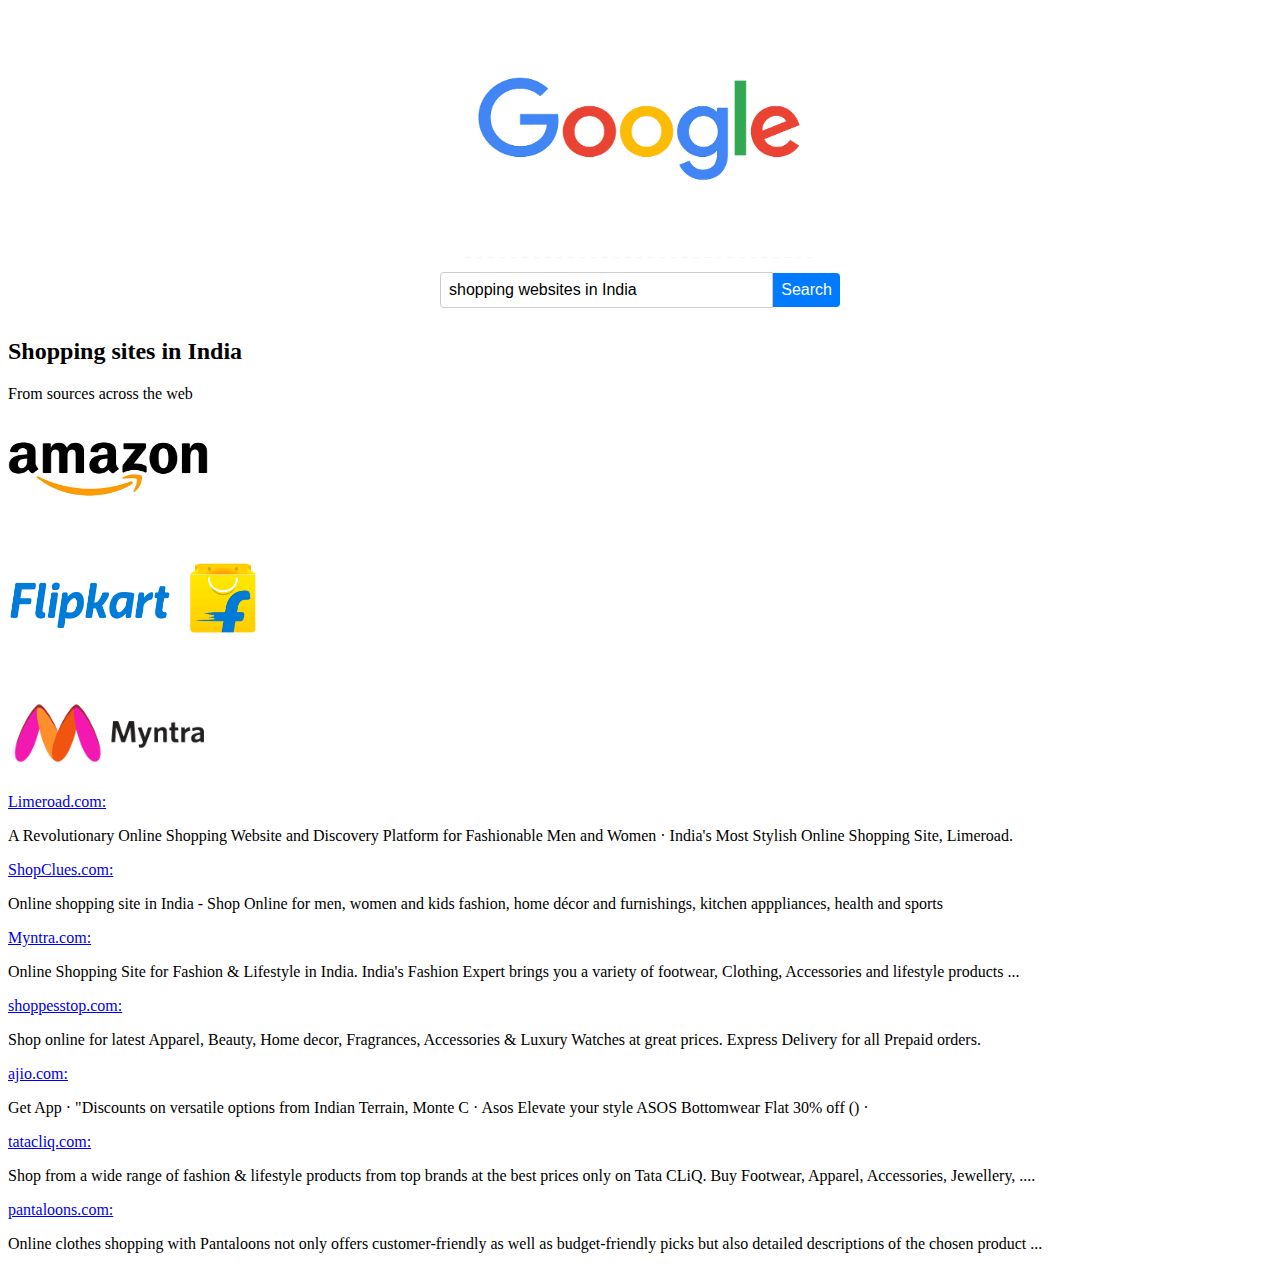
<file: Challenges/challenge3/Google.html>
<!DOCTYPE html>
<html lang="en">
<head>
    <meta charset="UTF-8">
    <meta name="viewport" content="width=device-width, initial-scale=1.0">
    <title>shopping websites in india</title>
    <link rel="icon" href="./GOOGLELOGO.webp">
    <link rel="stylesheet" href="./Google.css">
</head>
<body>
    <section id="google">
        <img src="./GOOGLE.png" alt="Google Picture" width="350" height="250">
    </section>
    <section class="search-container">
        <input type="text" class="search-input" placeholder="Search Google or type a URL" value="shopping websites in India">
        <button class="search-button">Search</button>
    </section>
    <section>
        <h2>Shopping sites in India</h2>
        <p>From sources across the web</p>
    </section>
    <section>
        <a href="https://www.amazon.com/">
            <img src="./amazon.png" alt="Amazon Picture" width="200" height="100">
          </a>
          
    </section>
    <section>
        <a href="https://www.flipkart.com/">
            <img src="./flipkart.png" alt="flipkart picture" width="250" height="150">
        </a>        
    </section>
       <section>
        <a href="https://www.myntra.com/">
            <img src="./myntra.png" alt="myntra picture" width="200">
        </a>        
       </section>

       <section>
        <a href="https://www.limeroad.com/?srsltid=AfmBOoq-vHgI_6j6gsu9DGZQGbBFxwG3k9xiDvmSrZXk-CEHxUQCJWg_">Limeroad.com:</a><p>A Revolutionary Online Shopping Website and Discovery Platform for Fashionable Men and Women · India's Most Stylish Online Shopping Site, Limeroad.</p>

        <a href="https://www.shopclues.com/?srsltid=AfmBOoq8ZDUhO-P2eBFSbrUOmmWTt5ng_vJh4W1YRDFGVdVI2wdIqc_3">ShopClues.com:</a><p>Online shopping site in India - Shop Online for men, women and kids fashion, home décor and furnishings, kitchen apppliances, health and sports </p>

        <a href="https://www.myntra.com/">Myntra.com:</a><p>Online Shopping Site for Fashion & Lifestyle in India. India's Fashion Expert brings you a variety of footwear, Clothing, Accessories and lifestyle products ... </p>

        <a href="https://www.shoppersstop.com/">shoppesstop.com:</a><p>Shop online for latest Apparel, Beauty, Home decor, Fragrances, Accessories & Luxury Watches at great prices. Express Delivery for all Prepaid orders.</p>

        <a href="https://www.ajio.com/shop/men">ajio.com:</a><p>Get App · "Discounts on versatile options from Indian Terrain, Monte C · Asos Elevate your style ASOS Bottomwear Flat 30% off () · </p>

        <a href="https://www.tatacliq.com/">tatacliq.com:</a><p>Shop from a wide range of fashion & lifestyle products from top brands at the best prices only on Tata CLiQ. Buy Footwear, Apparel, Accessories, Jewellery, ....</p>

        <a href="https://www.pantaloons.com/">pantaloons.com:</a><p>Online clothes shopping with Pantaloons not only offers customer-friendly as well as budget-friendly picks but also detailed descriptions of the chosen product ...</p>


       </section>
    
</body>
</html>
</file>
<file: HTML/main.css>
html 
        {
            font-size: 22px;
        }
        
body    {
            background-color: black;
            color: whitesmoke;
        }
#html
{
    background-color: aqua;
    color: black;
}

#vacation
{
    background-color: aqua;
    color: black;
}
a{
    color: aliceblue;
}
a:visited{
    color: lightgrey;
}
a:hover , a:active{
    color:crimson;
}

table , tr, th , td , caption{
    border: 1px solid #000;
    font-family: 'Courier New', Courier, monospace;
    border-collapse: collapse;
    padding:0.5rem;
}
</file>
<file: Projects/Resume.css>
.name {
    text-align: center;
}
.links
{
    text-align: center;
}
.careerobjective{
    text-align: justify;
}
.internships{
    text-align: justify;
}
.projects{
    text-align: justify;
}
</file>
<file: Challenges/challenge1/TributePage.css>
.name
{
    text-align: center;
}
.photo
{
    text-align: center;
}
.caption
{
    text-align: center;
}
.timeline
{
    text-align: justify;
}
body{
    background-color:burlywood;
    color:black;
}
</file>
<file: Challenges/challenge2/WikipediaPage.css>
table , tr, th , td , caption{
    border: 1px solid #000;
    font-family: 'Courier New', Courier, monospace;
    border-collapse: collapse;
    padding:0.5rem;
}
.table
{
    margin: auto;
}
.types
{
    text-align: justify;
}
.mldl
{
    text-align: justify;
}
.applications
{
    text-align: justify;
}
.heading
{
    text-align: center;
}

.introduction
{
    text-align: justify;
}
.history
{
    text-align: justify;
}
</file>
<file: Challenges/challenge3/Google.css>
#google 
{
    text-align: center;
}
.search-container {
    display: flex;
    align-items: center;
    width: 100%;
    max-width: 400px;
    margin: auto;
    padding: 10px;
    
   
}
.search-input {
    width: 100%;
    padding: 8px;
    font-size: 16px;
    border: 1px solid #ccc;
    border-radius: 4px 0 0 4px;
    outline: none;
}

.search-button {
    padding: 8px;
    font-size: 16px;
    border: none;
    background-color: #007bff;
    color: white;
    cursor: pointer;
    border-radius: 0 4px 4px 0;
}

.search-button:hover {
    background-color: #0056b3;
}
</file>
